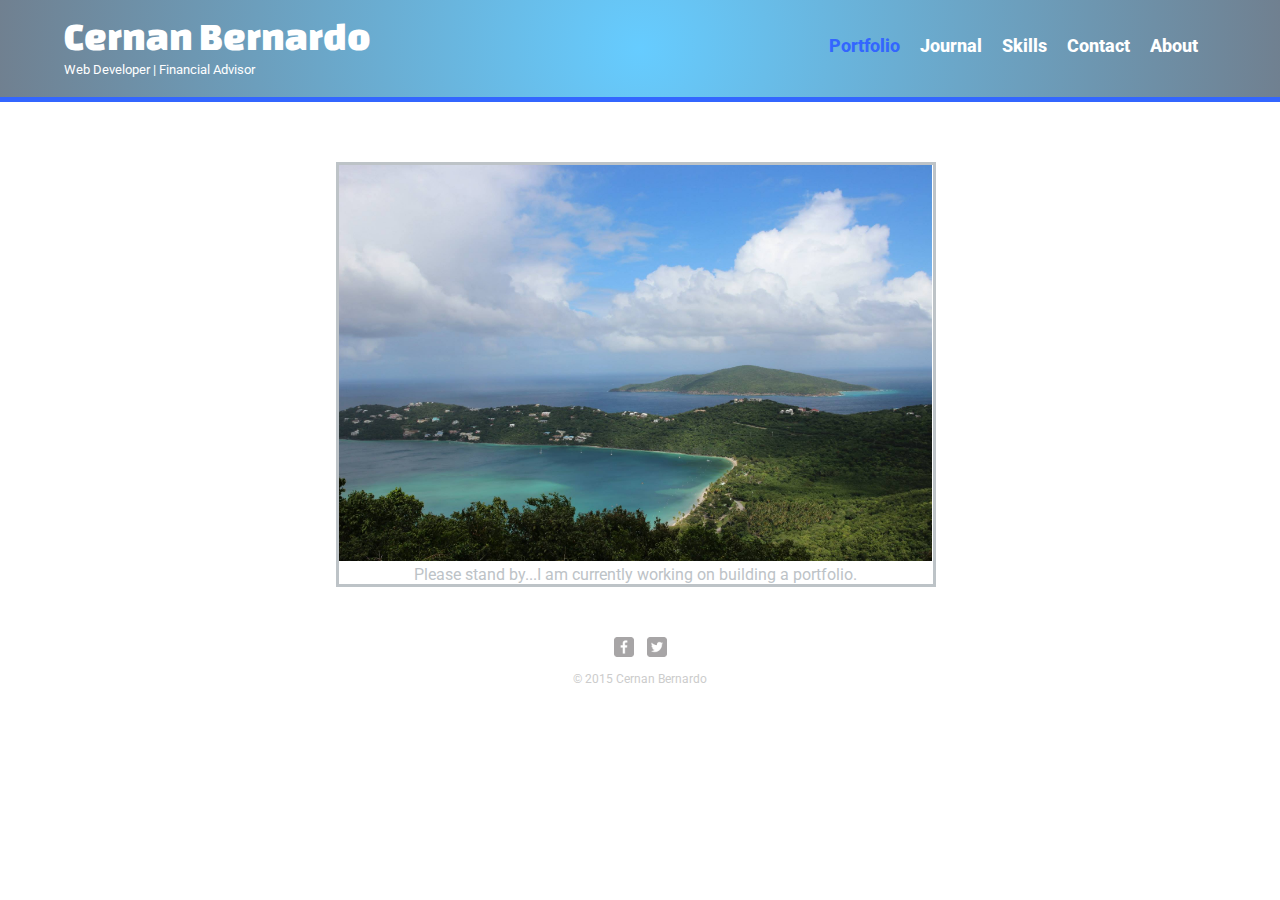
<file: index.html>
<!DOCTYPE html>
<html>
	<head>
		<meta charset="utf-8">
		<title>Cernan Bernardo | Web Developer</title>
		
		<link rel="stylesheet" href="css/normalize.css">
		<link href='http://fonts.googleapis.com/css?family=Roboto|Changa+One' rel='stylesheet' type='text/css'>
		<link rel="stylesheet" type="text/css" href="css/main.css">
		<link rel="stylesheet" type="text/css" href="css/responsive.css">
		<meta name="viewport" content="width=device-width, initial-scale=1.0">
	</head>
	<body>
		
		<header>
			<a href="index.html" id="logo">
				<h1>Cernan Bernardo</h1>
				<h2>Web Developer | Financial Advisor</h3>
			</a>
			<nav>
				<ul>
					<li><a href="index.html" class="selected">Portfolio</a></li>
					<li><a href="journal.html">Journal</a></li>
					<li><a href="skills.html">Skills</a></li>
					<li><a href="contact.html">Contact</a></li>
					<li><a href="about.html">About</a></li>
				</ul>
			</nav>
		</header>
		<div id="wrapper">
			<section>
				<ul id="gallery">
					<li>
						<img src="img/carribbean.jpg" alt="Carribbeab Pic">
						<p>Please stand by...I am currently working on building a portfolio.</p>
					</li>
				</ul>
			</section>
		</div>
		<footer>
			<a href="https://www.facebook.com/cernanb"><img src="img/facebook-wrap.png" alt="Facebook Logo" class="social-icon"></a>
			<a href="https://twitter.com/cernanb"><img src="img/twitter-wrap.png" alt="Twitter Logo" class="social-icon"></a>
			<p>&copy; 2015 Cernan Bernardo</p>
		</footer>
	</body>
</html>
</file>
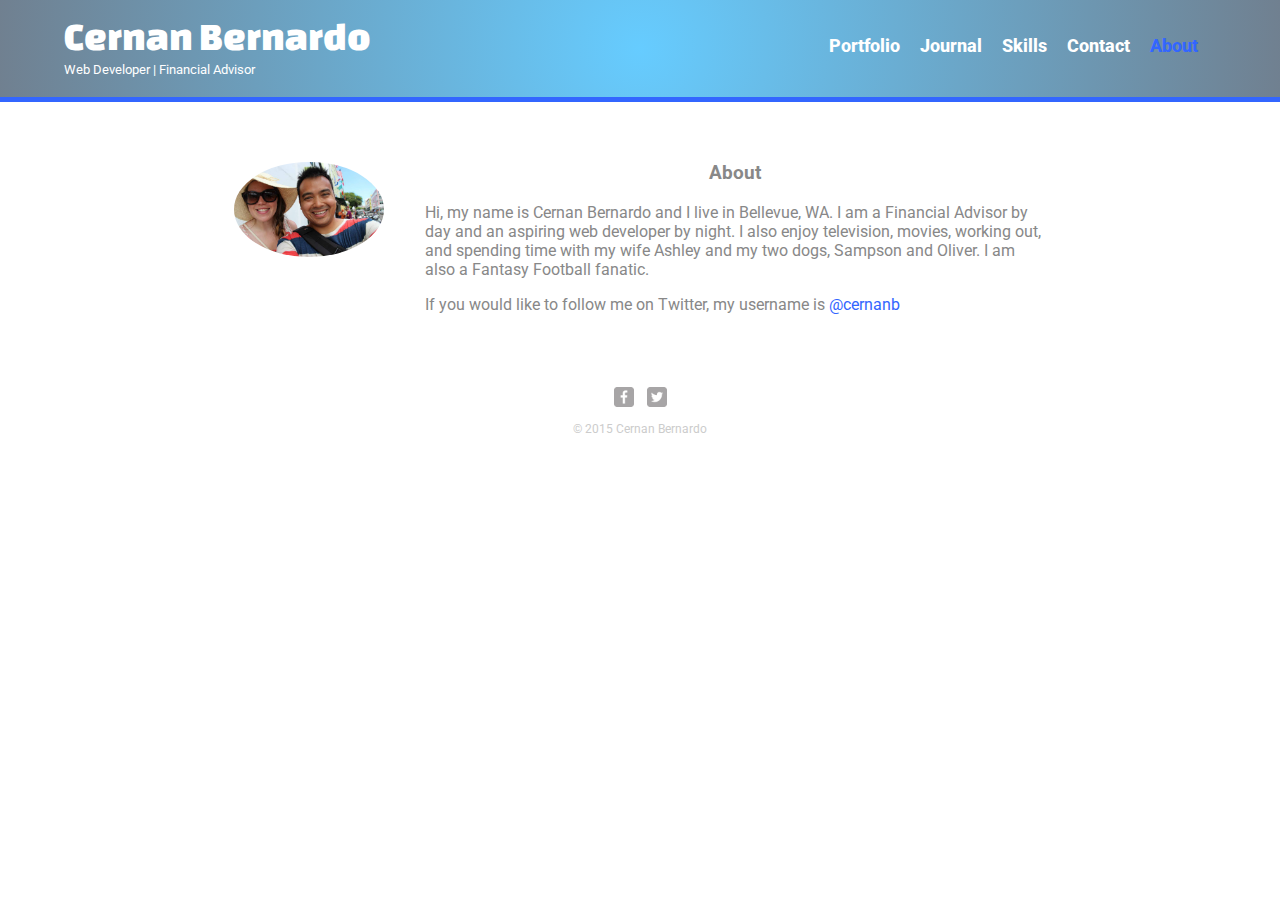
<file: about.html>
<!DOCTYPE html>
<html>
	<head>
		<meta charset="utf-8">
		<title>Cernan Bernardo | Web Developer</title>
		<link rel="stylesheet" href="css/normalize.css">
		<link href='http://fonts.googleapis.com/css?family=Roboto|Changa+One' rel='stylesheet' type='text/css'>
		<link rel="stylesheet" type="text/css" href="css/main.css">
		<link rel="stylesheet" type="text/css" href="css/responsive.css">
		<meta name="viewport" content="width=device-width, initial-scale=1.0">
	</head>
	<body>
		<header>
			<a href="index.html" id="logo">
				<h1>Cernan Bernardo</h1>
				<h2>Web Developer | Financial Advisor</h3>
			</a>
			<nav>
				<ul>
					<li><a href="index.html">Portfolio</a></li>
					<li><a href="journal.html">Journal</a></li>
					<li><a href="skills.html">Skills</a></li>
					<li><a href="contact.html">Contact</a></li>
					<li><a href="about.html" class="selected">About</a></li>
				</ul>
			</nav>
		</header>
		<div id="wrapper">
			<img src="img/profile-pic.jpg" alt="Profile Pic" class="profile-pic">
			<h3>About</h3>
			<p>Hi, my name is Cernan Bernardo and I live in Bellevue, WA. I am a Financial Advisor by day and an aspiring web developer by night. I also enjoy television, movies, working out, and spending time with my wife Ashley and my two dogs, Sampson and Oliver. I am also a Fantasy Football fanatic.</p>
			<p>If you would like to follow me on Twitter, my username is <a href="https://twitter.com/cernanb">@cernanb</a> 
		</div>
		<footer>
			<a href="https://www.facebook.com/cernanb"><img src="img/facebook-wrap.png" alt="Facebook Logo" class="social-icon"></a>
			<a href="https://twitter.com/cernanb"><img src="img/twitter-wrap.png" alt="Twitter Logo" class="social-icon"></a>
			<p>&copy; 2015 Cernan Bernardo</p>
		</footer>
	</body>
</html>
</file>
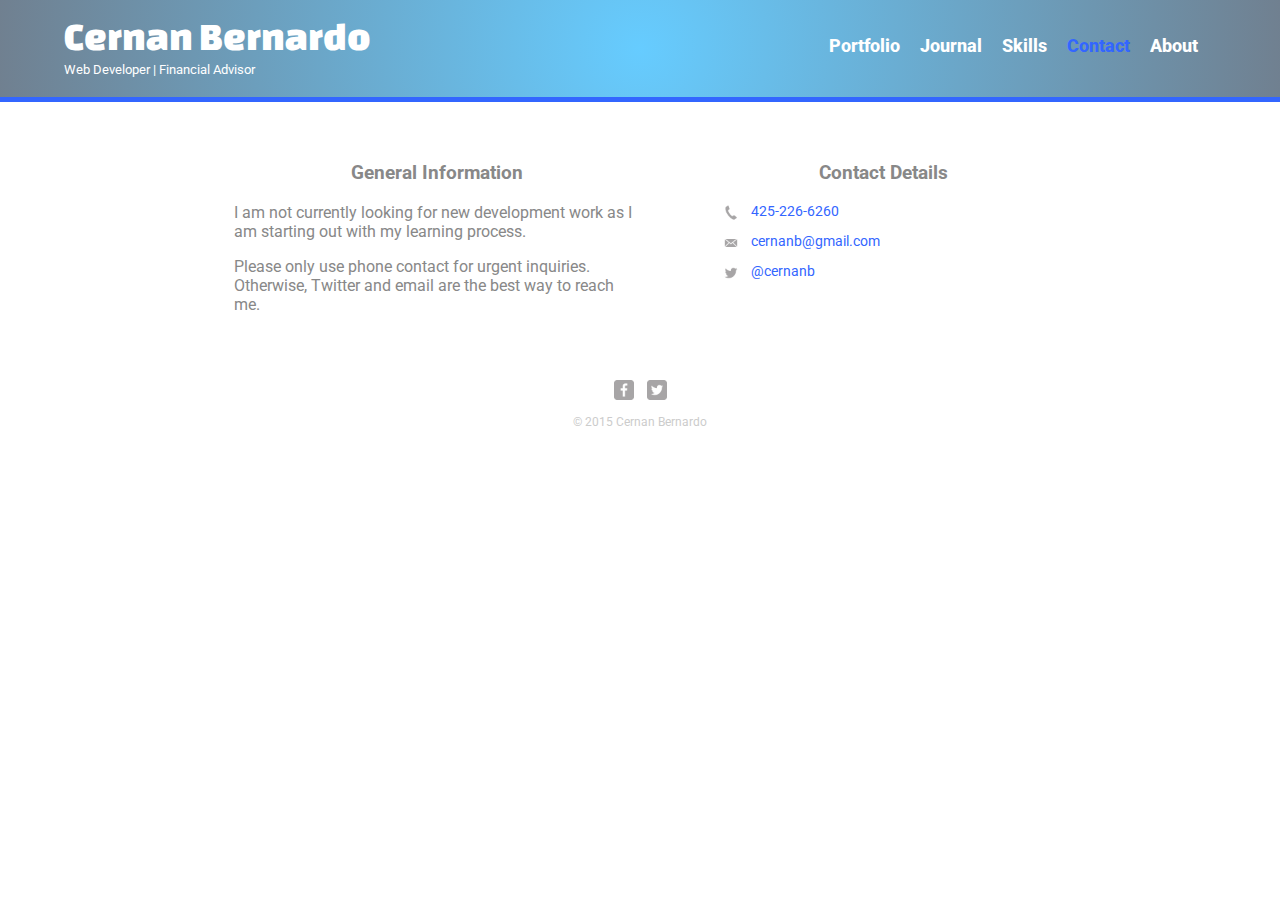
<file: contact.html>
<!DOCTYPE html>
<html>
	<head>
		<meta charset="utf-8">
		<title>Cernan Bernardo | Web Developer</title>
		<link rel="stylesheet" href="css/normalize.css">
		<link href='http://fonts.googleapis.com/css?family=Roboto|Changa+One' rel='stylesheet' type='text/css'>
		<link rel="stylesheet" type="text/css" href="css/main.css">
		<link rel="stylesheet" type="text/css" href="css/responsive.css">
		<meta name="viewport" content="width=device-width, initial-scale=1.0">
	</head>
	<body>
		<header>
			<a href="index.html" id="logo">
				<h1>Cernan Bernardo</h1>
				<h2>Web Developer | Financial Advisor</h3>
			</a>
			<nav>
				<ul>
					<li><a href="index.html">Portfolio</a></li>
					<li><a href="journal.html">Journal</a></li>
					<li><a href="skills.html">Skills</a></li>
					<li><a href="contact.html" class="selected">Contact</a></li>
					<li><a href="about.html">About</a></li>
				</ul>
			</nav>
		</header>
		<div id="wrapper">
			<section id="primary">
				<h3>General Information</h3>
				<p>I am not currently looking for new development work as I am starting out with my learning process. </p>
				<p>Please only use phone contact for urgent inquiries. Otherwise, Twitter and email are the best way to reach me.</p>
			</section>
			<section id="secondary">
				<h3>Contact Details</h3>
				<ul class="contact-info">
					<li class="phone"><a href="tel:425-226-6260">425-226-6260</a></li>
					<li class="mail"><a href="mailto:cernanb@gmail.com">cernanb@gmail.com</a></li>
					<li class="twitter"><a href="http://twitter.com/intent/tweet?screen_name=cernanb">@cernanb</a></li>
				</ul>
			</section>
		</div>
		<footer>
			<a href="https://www.facebook.com/cernanb"><img src="img/facebook-wrap.png" alt="Facebook Logo" class="social-icon"></a>
			<a href="https://twitter.com/cernanb"><img src="img/twitter-wrap.png" alt="Twitter Logo" class="social-icon"></a>
			<p>&copy; 2015 Cernan Bernardo</p>
		</footer>
	</body>
</html>
</file>
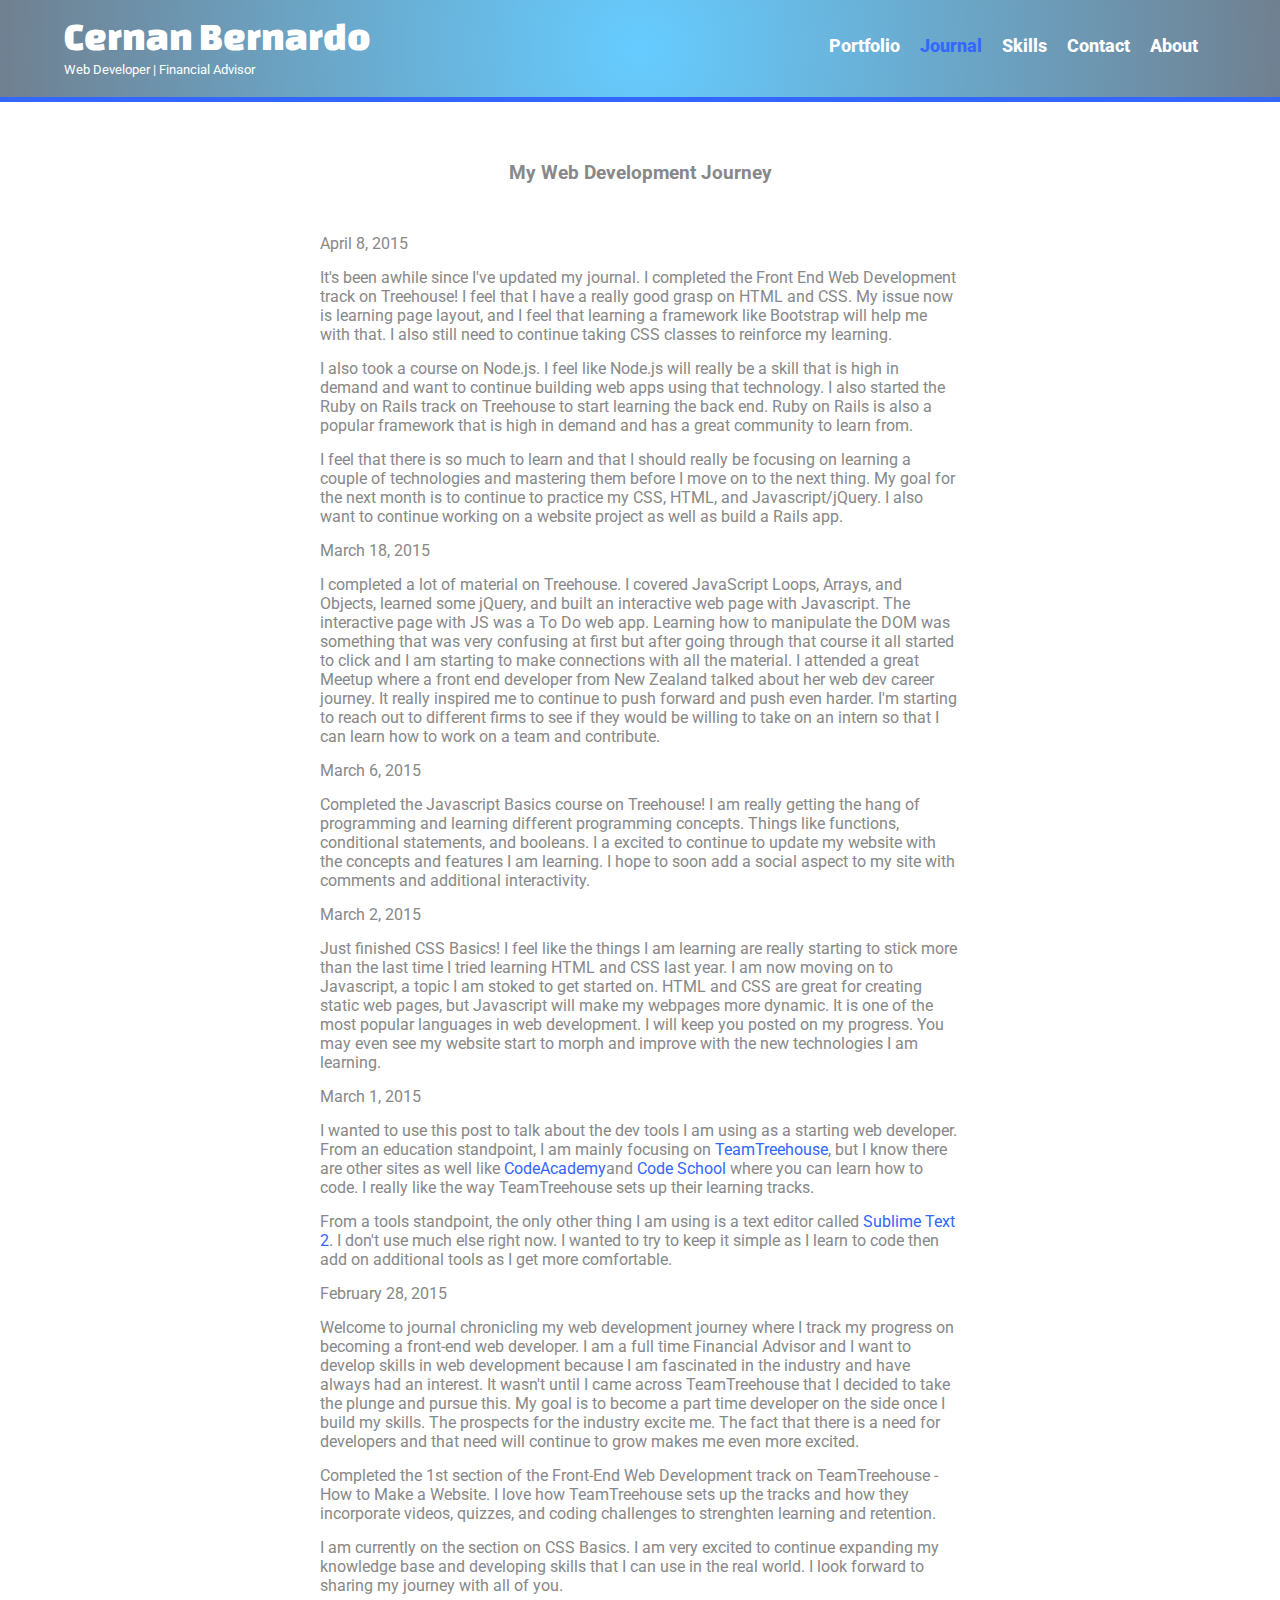
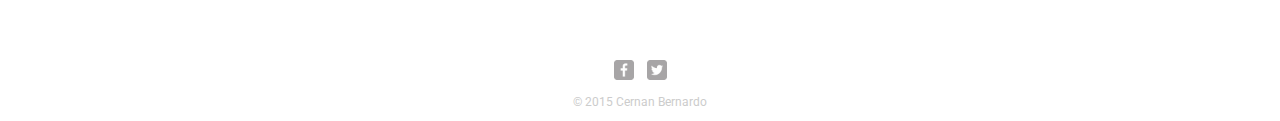
<file: journal.html>
<!DOCTYPE html>
<html>
	<head>
		<meta charset="utf-8">
		<title>Cernan Bernardo | Web Developer</title>
		<link rel="stylesheet" href="css/normalize.css">
		<link href='http://fonts.googleapis.com/css?family=Roboto|Changa+One' rel='stylesheet' type='text/css'>
		<link rel="stylesheet" type="text/css" href="css/main.css">
		<link rel="stylesheet" type="text/css" href="css/responsive.css">
		<meta name="viewport" content="width=device-width, initial-scale=1.0">
	</head>
	<body>
		<header>
			<a href="index.html" id="logo">
				<h1>Cernan Bernardo</h1>
				<h2>Web Developer | Financial Advisor</h3>
			</a>
			<nav>
				<ul>
					<li><a href="index.html">Portfolio</a></li>
					<li><a href="journal.html" class="selected">Journal</a></li>
					<li><a href="skills.html">Skills</a></li>
					<li><a href="contact.html">Contact</a></li>
					<li><a href="about.html">About</a></li>
				</ul>
			</nav>
		</header>
		<div id="wrapper">
			<h3 class="journal-title">My Web Development Journey</h3>
			<div class="journal-entry">
				<p>April 8, 2015</p>
				<p>
					It's been awhile since I've updated my journal. I completed the Front End Web Development track on Treehouse! I feel that I have a really good grasp on HTML and CSS. My issue now is learning page layout, and I feel that learning a framework like Bootstrap will help me with that. I also still need to continue taking CSS classes to reinforce my learning.  
				</p>
				<p>
					I also took a course on Node.js. I feel like Node.js will really be a skill that is high in demand and want to continue building web apps using that technology. I also started the Ruby on Rails track on Treehouse to start learning the back end. Ruby on Rails is also a popular framework that is high in demand and has a great community to learn from.    
				</p>
				<p>
					I feel that there is so much to learn and that I should really be focusing on learning a couple of technologies and mastering them before I move on to the next thing. My goal for the next month is to continue to practice my CSS, HTML, and Javascript/jQuery. I also want to continue working on a website project as well as build a Rails app. 
				</p>
			</div>
			<div class="journal-entry">
				<p>March 18, 2015</p>
				<p>
					I completed a lot of material on Treehouse. I covered JavaScript Loops, Arrays, and Objects, learned some jQuery, and built an interactive web page with Javascript. The interactive page with JS was a To Do web app. Learning how to manipulate the DOM was something that was very confusing at first but after going through that course it all started to click and I am starting to make connections with all the material. I attended a great Meetup where a front end developer from New Zealand talked about her web dev career journey. It really inspired me to continue to push forward and push even harder. I'm starting to reach out to different firms to see if they would be willing to take on an intern so that I can learn how to work on a team and contribute.  
				</p>
			</div>
			<div class="journal-entry">
				<p>March 6, 2015</p>
				<p>
					Completed the Javascript Basics course on Treehouse! I am really getting the hang of programming and learning different programming concepts. Things like functions, conditional statements, and booleans. I a excited to continue to update my website with the concepts and features I am learning. I hope to soon add a social aspect to my site with comments and additional interactivity. 
				</p>
			</div>
			<div class="journal-entry">
				<p>March 2, 2015</p>
				<p>Just finished CSS Basics! I feel like the things I am learning are really starting to stick more than the last time I tried learning HTML and CSS last year. I am now moving on to Javascript, a topic I am stoked to get started on. HTML and CSS are great for creating static web pages, but Javascript will make my webpages more dynamic. It is one of the most popular languages in web development. I will keep you posted on my progress. You may even see my website start to morph and improve with the new technologies I am learning. 
				</p>
			</div>
			<div class="journal-entry">
				<p>March 1, 2015</p>
				<p>I wanted to use this post to talk about the dev tools I am using as a starting web developer. From an education standpoint, I am mainly focusing on <a href="http://teamtreehouse.com" target="_blank">TeamTreehouse</a>, but I know there are other sites as well like <a href="http://www.codecademy.com" target="_blank">CodeAcademy</a>and <a href="https://www.codeschool.com" target="_blank">Code School</a> where you can learn how to code. I really like the way TeamTreehouse sets up their learning tracks. 
				</p> 
				<p>From a tools standpoint, the only other thing I am using is a text editor called <a href="http://www.sublimetext.com" target="_blank">Sublime Text 2</a>. I don't use much else right now. I wanted to try to keep it simple as I learn to code then add on additional tools as I get more comfortable.   
				</p>
			</div>
			<div class="journal-entry">
				<p>February 28, 2015</p>
				<p>Welcome to journal chronicling my web development journey where I track my progress on becoming a front-end web developer. I am a full time Financial Advisor and I want to develop skills in web development because I am fascinated in the industry and have always had an interest. It wasn't until I came across TeamTreehouse that I decided to take the plunge and pursue this. My goal is to become a part time developer on the side once I build my skills. The prospects for the industry excite me. The fact that there is a need for developers and that need will continue to grow makes me even more excited.</p>
				<p>Completed the 1st section of the Front-End Web Development track on TeamTreehouse - How to Make a Website. I love how TeamTreehouse sets up the tracks and how they incorporate videos, quizzes, and coding challenges to strenghten learning and retention.</p>
				<p>I am currently on the section on CSS Basics. I am very excited to continue expanding my knowledge base and developing skills that I can use in the real world. I look forward to sharing my journey with all of you. </p>
			</div>
			
		</div>
		<footer>
			<a href="https://www.facebook.com/cernanb"><img src="img/facebook-wrap.png" alt="Facebook Logo" class="social-icon"></a>
			<a href="https://twitter.com/cernanb"><img src="img/twitter-wrap.png" alt="Twitter Logo" class="social-icon"></a>
			<p>&copy; 2015 Cernan Bernardo</p>
		</footer>
	</body>
</html>
</file>
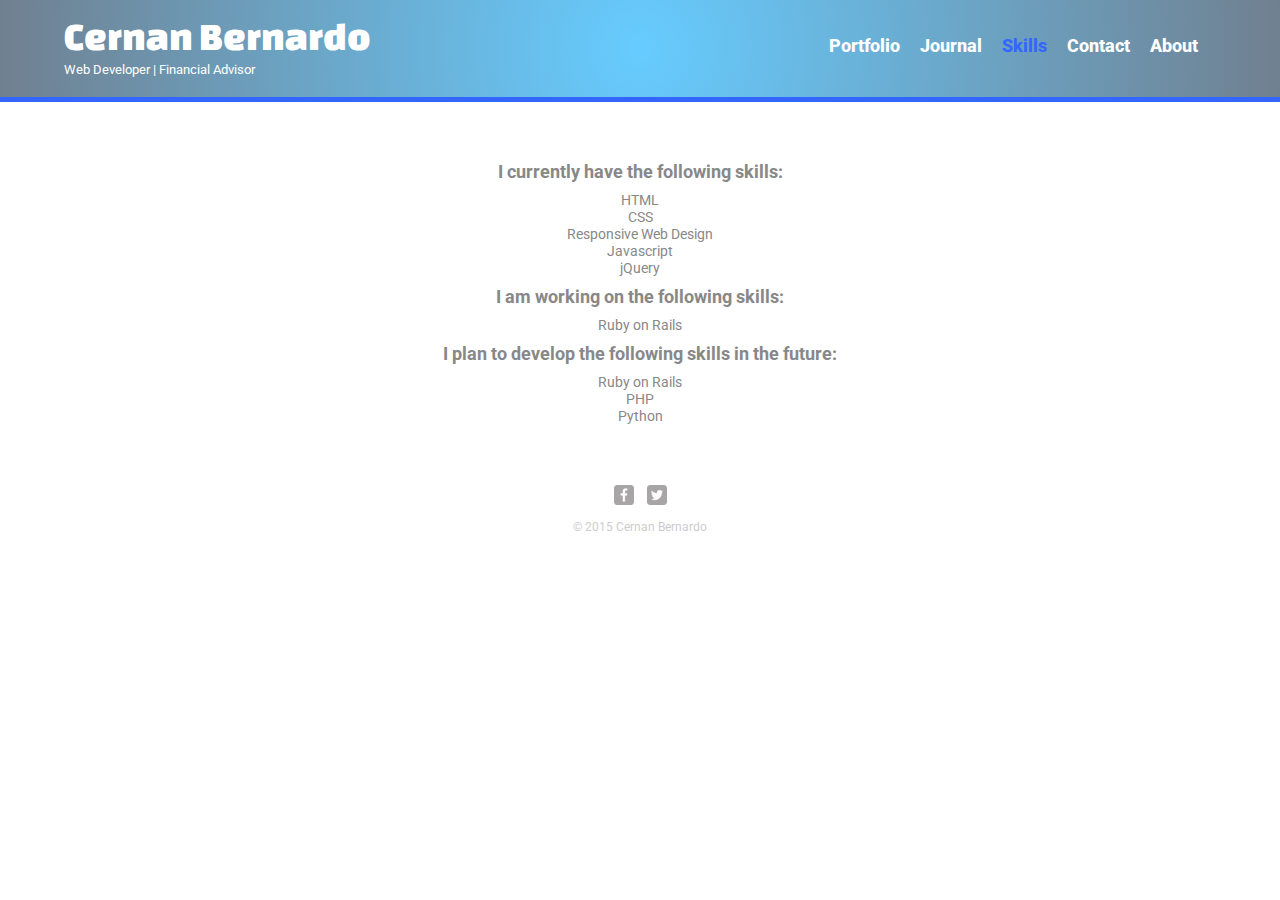
<file: skills.html>
<!DOCTYPE html>
<html>
	<head>
		<meta charset="utf-8">
		<title>Cernan Bernardo | Web Developer</title>
		<link rel="stylesheet" href="css/normalize.css">
		<link href='http://fonts.googleapis.com/css?family=Roboto|Changa+One' rel='stylesheet' type='text/css'>
		<link rel="stylesheet" type="text/css" href="css/main.css">
		<link rel="stylesheet" type="text/css" href="css/responsive.css">
		<meta name="viewport" content="width=device-width, initial-scale=1.0">
	</head>
	<body>
		<header>
			<a href="index.html" id="logo">
				<h1>Cernan Bernardo</h1>
				<h2>Web Developer | Financial Advisor</h2>
			</a>
			<nav>
				<ul>
					<li><a href="index.html">Portfolio</a></li>
					<li><a href="journal.html">Journal</a></li>
					<li><a href="skills.html" class="selected">Skills</a></li>
					<li><a href="contact.html">Contact</a></li>
					<li><a href="about.html">About</a></li>
				</ul>
			</nav>
		</header>
		<div id="wrapper">
			<section id="skills-list">
				<h3>I currently have the following skills:</h3>
				<ul>
					<li>HTML</li>
					<li>CSS</li>
					<li>Responsive Web Design</li>
					<li>Javascript</li>
					<li>jQuery</li>
				</ul>
				<h3>I am working on the following skills:</h3>
				<ul>
					<li>Ruby on Rails</li>
				</ul>
				<h3>I plan to develop the following skills in the future:</h3>
				<ul>
					<li>Ruby on Rails</li>
					<li>PHP</li>
					<li>Python</li>
				</ul>
			</section>

		</div>
		<footer>
			<a href="https://www.facebook.com/cernanb"><img src="img/facebook-wrap.png" alt="Facebook Logo" class="social-icon"></a>
			<a href="https://twitter.com/cernanb"><img src="img/twitter-wrap.png" alt="Twitter Logo" class="social-icon"></a>
			<p>&copy; 2015 Cernan Bernardo</p>
		</footer>
	</body>
</html>
</file>
<file: css/main.css>
/*********************************
GENERAL
*********************************/

{
	border: 1px solid black;
}

*{
	box-sizing: border-box;
}

body {
	font-family: 'Roboto', sans-serif;
}

a {
	text-decoration: none;
}

#wrapper {
	max-width: 940px;
	margin: 0 auto;
	padding: 0 5%; 
}

img {
	max-width: 100%;
}

h3 {
	margin: 0 0 1em 0;
}

/*********************************
HEADER
*********************************/

header {
	float: left;
	margin: 0 0 30px 0;
	padding: 5px 0 0 0;
	width: 100%;
}

#logo {
	text-align: center;
	margin: 0;
}

h1 {
	font-family: 'Changa One', sans-serif;
	margin: 15px 0;
	font-size: 2em;
	font-weight: normal;
	line-height: 0.8em;
}

h2 {
	font-size: 0.75em;
	margin: -5px 0 0;
	font-weight: normal;
}


/*********************************
NAVIGATION
*********************************/

nav {
	text-align: center;
	padding: 10px 0;
	margin: 20px 0 0;
}

nav ul{
	list-style: none;
	margin: 0 10px;
	padding: 0;
}

nav li {
	display: inline-block;
}

nav a {
	font-weight: 800;
	padding: 15px 8px;
}

/*********************************
FOOTER
*********************************/


footer {
	font-size: 0.75em;
	text-align: center;
	clear: both;
	padding-top: 50px;
	color: #ccc;
}

.social-icon {
	height: 20px;
	width: 20px;
	margin: 0 5px;
}



/*********************************
PAGE: PORTFOLIO
*********************************/


#gallery {
	margin: 0;
	padding: 0;
	list-style: none;
}

#gallery li {
	float: left;
	max-width: 600px;
	margin: 0 12.5%;
	color: #bdc3c7;
	border: solid #bdc3c7;
}

#gallery li p {
	margin: 0;
	padding: 0;
	font-size: 1em;
	color: #bdc3c7;
	text-align: center;
}


/*********************************
PAGE: ABOUT
*********************************/

.profile-pic {
	display: block;
	max-width: 150px;
	margin: 0 auto 30px;
	border-radius: 100%;
}



/*********************************
PAGE: CONTACT
*********************************/


.contact-info {
	list-style: none;
	padding: 0;
	margin: 0;
	font-size: 0.9em;
}

.contact-info a {
	display: block;
	min-height: 20px;
	background-repeat: no-repeat;
	background-size: 20px 20px;
	padding: 0 0 0 30px;
	margin: 0 0 10px;
}

.contact-info li.phone a {
	background-image: url('../img/phone.png');
}

.contact-info li.mail a {
	background-image: url('../img/mail.png');
}

.contact-info li.twitter a {
	background-image: url('../img/twitter.png');
}



/*********************************
PAGE: JOURNAL
*********************************/


#wrapper h3 {
	text-align: center;
}

.journal-entry {
	font-size: 0.8em;
	margin: auto;
}

.journal-entry p {
	max-width: 640px;
	margin: 15px auto;
}

.journal-title {
	margin-bottom: 50px;
}



/*********************************
PAGE: SKILLS
*********************************/

#skills-list {
	text-align: center;
}

#skills-list ul {
	list-style: none;
	padding: 0;
	font-size: .9em;
	margin: 10px 0;
}
#skills-list h3 {
	font-size: 1.1em;
	margin-bottom: 10px;
}



/*********************************
COLORS
*********************************/

body {
	background-color: #fff;
	color: #888;
}

h1, h2 {
	color: #fff;
}

a {
	color: #3366FF;
}

nav a, nav a:visited {
	color: #fff;
}

nav a:hover, nav a.selected, .journal-entry a:hover {
	color: #66CCFF;
}

header {
	background: radial-gradient(circle, #66CCFF, slategrey);
	border: #599a68;
}

nav {
	background: #3366FF;
}
</file>
<file: css/responsive.css>
@media screen and (min-width: 480px) {
	
	/***************************
	PAGE: CONTACT
	***************************/

	#primary {
		width: 50%;
		float: left;	
	}

	#secondary {
		width: 40%;
		float: right;
	}

	/***************************
	PAGE: ABOUT
	***************************/

	.profile-pic {
		float: left;
		margin: 0 5% 80px 0;
	}

}

@media screen and (min-width: 630px) {

	/***************************
	HEADER
	***************************/

	nav {
		background: none;
		float: right;
		font-size: 1.125em;
		margin-right: 5%;
		text-align: right;
		width: 45%;
	}

	#logo {
		float: left;
		margin-left: 5%;
		text-align: left;
		width: 45%;
	}

	nav a.selected, nav a:hover {
  	color: #3366FF;
	}

	h1 {
		font-size: 2.5em;
	}

	h2 {
		font-size: 0.825em;
		margin-bottom: 20px;
	}

	header {
		border-bottom: 5px solid #3366FF;
		margin-bottom: 60px;
	}

	/***************************
	JOURNAL
	***************************/

	.journal-entry {
		font-size: 1em;
	}


}
</file>
